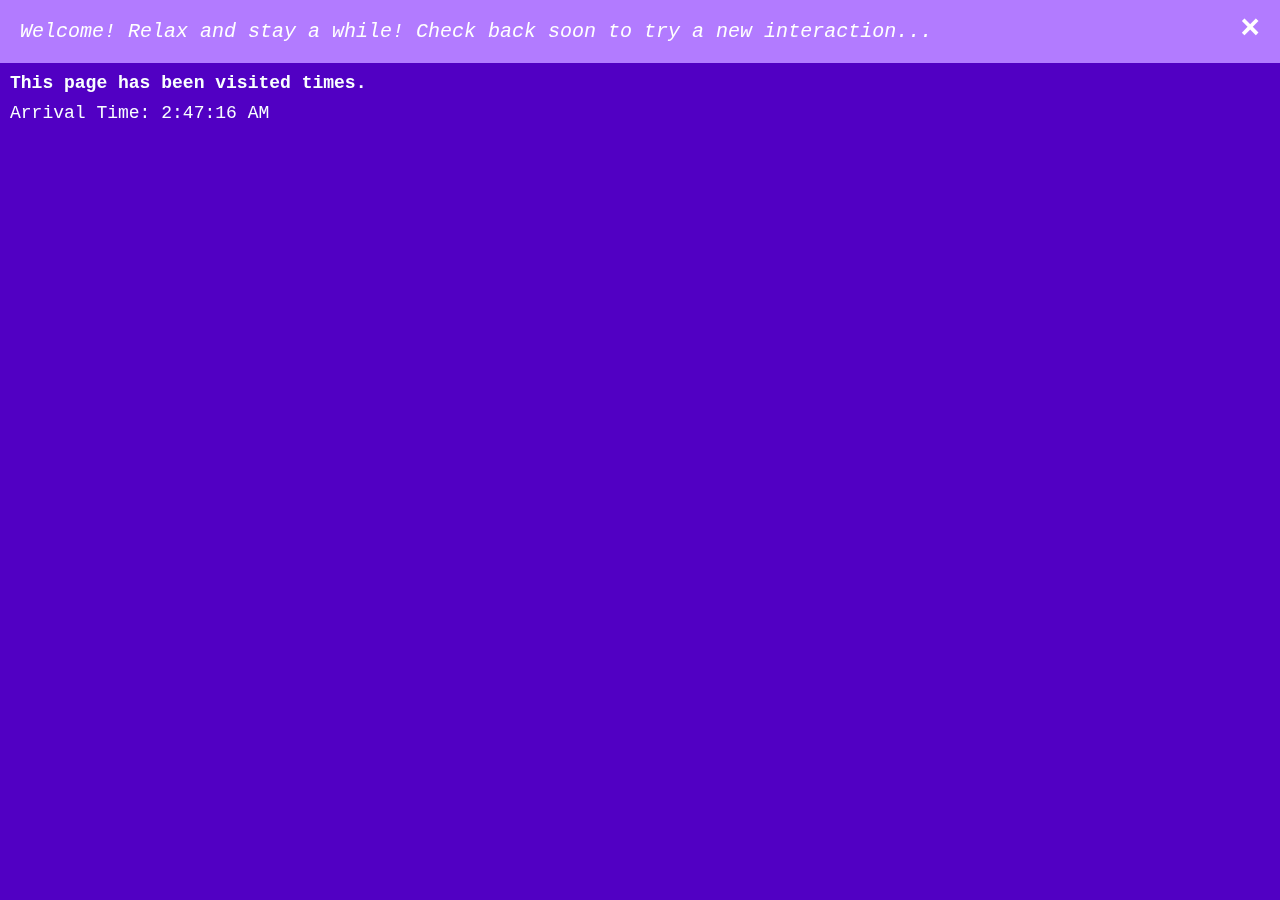
<file: index.html>
<!DOCTYPE html>
<html lang="en">

<head>
    <meta charset="UTF-8">
    <meta http-equiv="X-UA-Compatible" content="IE=edge">
    <meta name="viewport" content="width=device-width, initial-scale=1.0">
    <title>Interactive Elements</title>
    <link rel="stylesheet" href="style.css">
</head>

<body>
    <!-- Clock -->
    <p>Arrival Time: <span id="datetime"></span></p>

    <!-- Stars -->
    <div class="star">
        <div class="star1"></div>
        <div class="star2"></div>
        <div class="star3"></div>
        <div class="star4"></div>
        <div class="star5"></div>
        <div class="star6"></div>
        <div class="star7"></div>
        <div class="star8"></div>
        <div class="star9"></div>
        <div class="star10"></div>
        <div class="star11"></div>
        <div class="star12"></div>
        <div class="star13"></div>
        <div class="star14"></div>
        <div class="star15"></div>
        <div class="star16"></div>
        <div class="star17"></div>
        <div class="star18"></div>
        <div class="star19"></div>
    </div>

    <!-- Page redirection script -->
    <script>
        // Clock
        // Code for clock was adjusted from https://www.arclab.com/en/kb/htmlcss/display-date-time-javascript-php-ssi.html
        var dt = new Date();
        document.getElementById("datetime").innerHTML = dt.toLocaleTimeString();

        // Change page based on time:
        // Code was adjusted from https://forum.webdeveloper.com/d/168372-redirect-based-on-time-of-day/7
        var SpecialRedirectURL = ['page4.html', 'page1.html', 'page2.html', 'page3.html'];
        function specRedirect() {
            var currentTime = new Date();
            var currentHour = currentTime.getHours();
            var Hour = 0;
            if (currentHour >= 5) { Hour = 0; }
            if (currentHour >= 10) { Hour = 2; }
            if (currentHour >= 15) { Hour = 3; }
            if (currentHour >= 22) { Hour = 1; }

            //alert(Hour + ' goes to: ' + SpecialRedirectURL[Hour]); (this was just for testing)
            window.location.href = SpecialRedirectURL[Hour];
        }
        window.onload = function () {
            specRedirect();
        }
    </script>

    <!-- jQuery library -->
    <script src="https://ajax.googleapis.com/ajax/libs/jquery/3.6.0/jquery.min.js"></script>
</body>

</html>
</file>
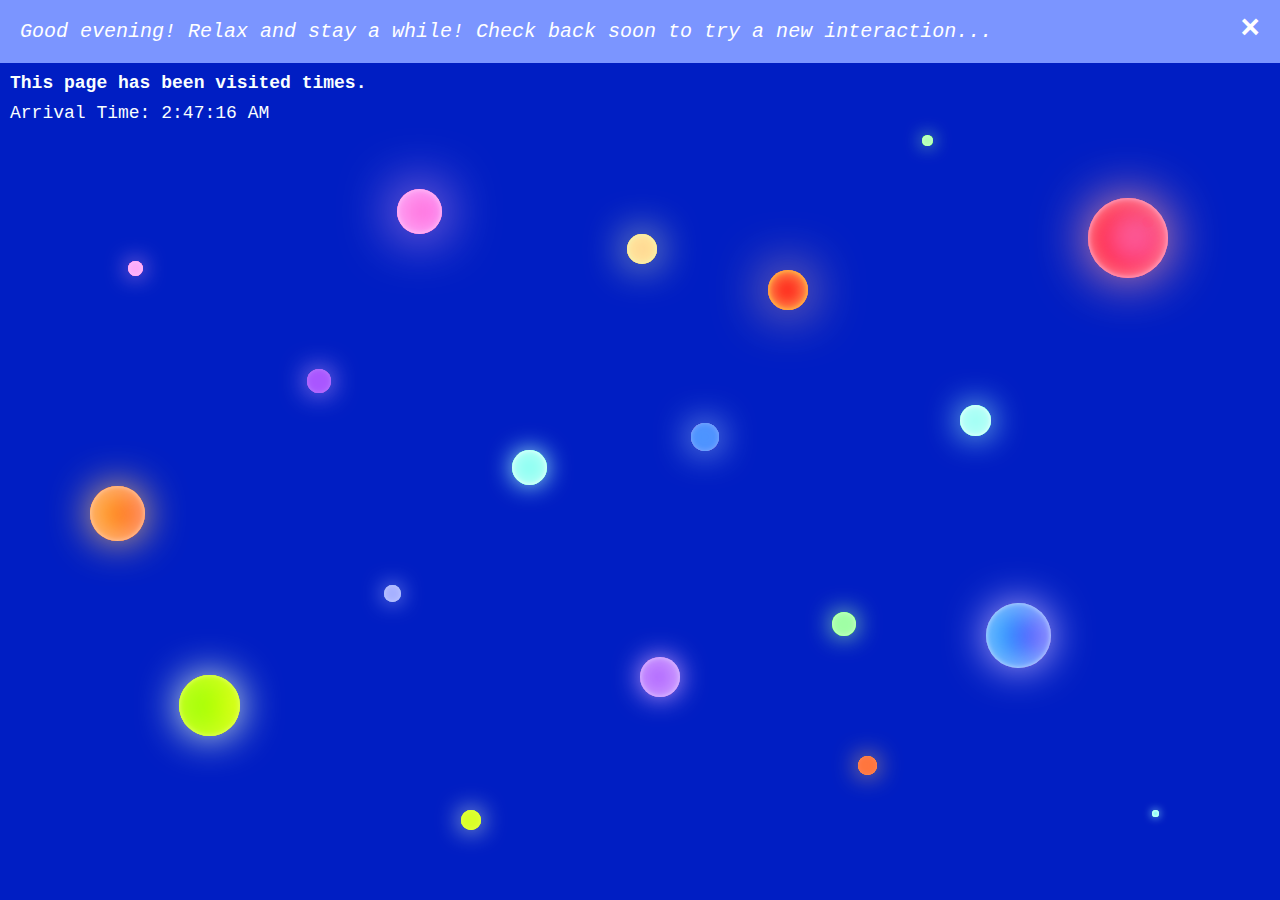
<file: page1.html>
<!DOCTYPE html>
<html lang="en">

<head>
    <meta charset="UTF-8">
    <meta http-equiv="X-UA-Compatible" content="IE=edge">
    <meta name="viewport" content="width=device-width, initial-scale=1.0">
    <title>Interactive Elements</title>
    <link rel="stylesheet" href="page1.css">
</head>

<body>
    <!-- Welcome Alert -->
    <!-- Code learned from https://www.w3schools.com/howto/howto_js_alert.asp -->
    <div class="alert">
        <span class="closebtn" onclick="this.parentElement.style.display='none';">&times;</span> 
        Good evening! Relax and stay a while! Check back soon to try a new interaction...
    </div>

    <!-- Visit counter -->
    <!-- Learned how to do it from https://medium.com/@iamcodefoxx/how-to-count-the-number-of-visits-on-your-website-with-html-css-javascript-and-the-count-api-2f99b42b5990 -->
    <h2>This page has been visited <span id="visits"></span> times.</h2>
    <script async src="https://api.countapi.xyz/hit/oliviapasianinteractiveelements.com/b4b9d084-83c1-4b25-8feb-6b89289821b0?callback=websiteVisits"></script>

    <!-- Clock -->
    <p>Arrival Time: <span id="datetime"></span></p>

	<!-- Floating stars/circles -->
    <div class="star">
        <div class="star1"></div>
        <div class="star2"></div>
        <div class="star3"></div>
        <div class="star4"></div>
        <div class="star5"></div>
        <div class="star6"></div>
        <div class="star7"></div>
        <div class="star8"></div>
        <div class="star9"></div>
        <div class="star10"></div>
        <div class="star11"></div>
        <div class="star12"></div>
        <div class="star13"></div>
        <div class="star14"></div>
        <div class="star15"></div>
        <div class="star16"></div>
        <div class="star17"></div>
        <div class="star18"></div>
        <div class="star19"></div>
    </div>

	<!-- Javascript links -->
    <script src="script.js"></script>

</body>

</html>
</file>
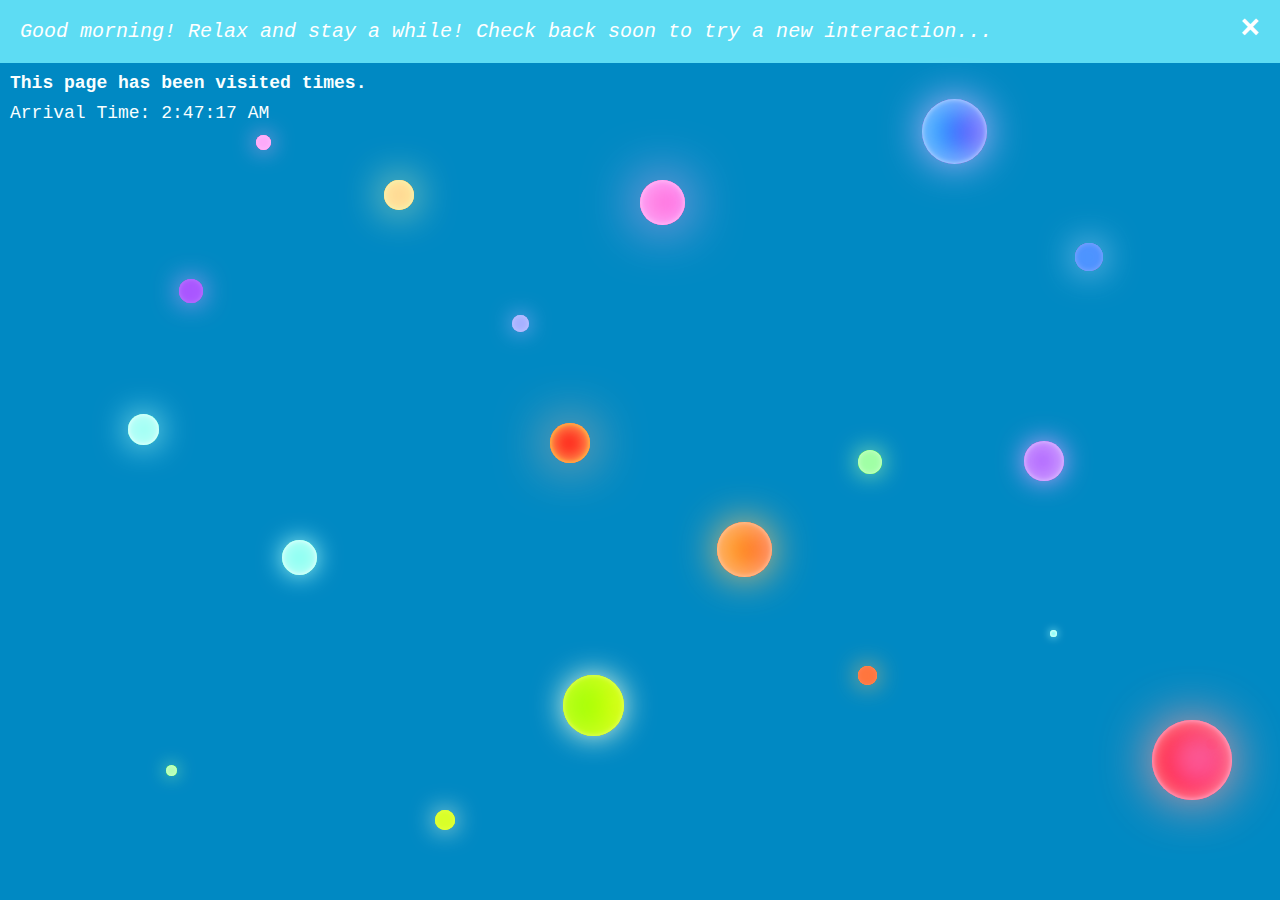
<file: page2.html>
<!DOCTYPE html>
<html lang="en">

<head>
    <meta charset="UTF-8">
    <meta http-equiv="X-UA-Compatible" content="IE=edge">
    <meta name="viewport" content="width=device-width, initial-scale=1.0">
    <title>Interactive Elements</title>
    <link rel="stylesheet" href="page2.css">
</head>

<body>
    <!-- Welcome Alert -->
    <!-- Code learned from https://www.w3schools.com/howto/howto_js_alert.asp -->
    <div class="alert">
        <span class="closebtn" onclick="this.parentElement.style.display='none';">&times;</span> 
        Good morning! Relax and stay a while! Check back soon to try a new interaction...
    </div>
    
    <!-- Visit counter -->
    <!-- Learned how to do it from https://medium.com/@iamcodefoxx/how-to-count-the-number-of-visits-on-your-website-with-html-css-javascript-and-the-count-api-2f99b42b5990 -->
    <h2>This page has been visited <span id="visits"></span> times.</h2>
    <script async src="https://api.countapi.xyz/hit/oliviapasianinteractiveelements.com/b4b9d084-83c1-4b25-8feb-6b89289821b0?callback=websiteVisits"></script>

	<!-- Clock -->
    <p>Arrival Time: <span id="datetime"></span></p>

	<!-- Floating stars/circles -->
    <div class="star">
        <div class="star1"></div>
        <div class="star2"></div>
        <div class="star3"></div>
        <div class="star4"></div>
        <div class="star5"></div>
        <div class="star6"></div>
        <div class="star7"></div>
        <div class="star8"></div>
        <div class="star9"></div>
        <div class="star10"></div>
        <div class="star11"></div>
        <div class="star12"></div>
        <div class="star13"></div>
        <div class="star14"></div>
        <div class="star15"></div>
        <div class="star16"></div>
        <div class="star17"></div>
        <div class="star18"></div>
        <div class="star19"></div>
    </div>
    
	<!-- Javascript links -->
    <script src="script.js"></script>

</body>

</html>
</file>
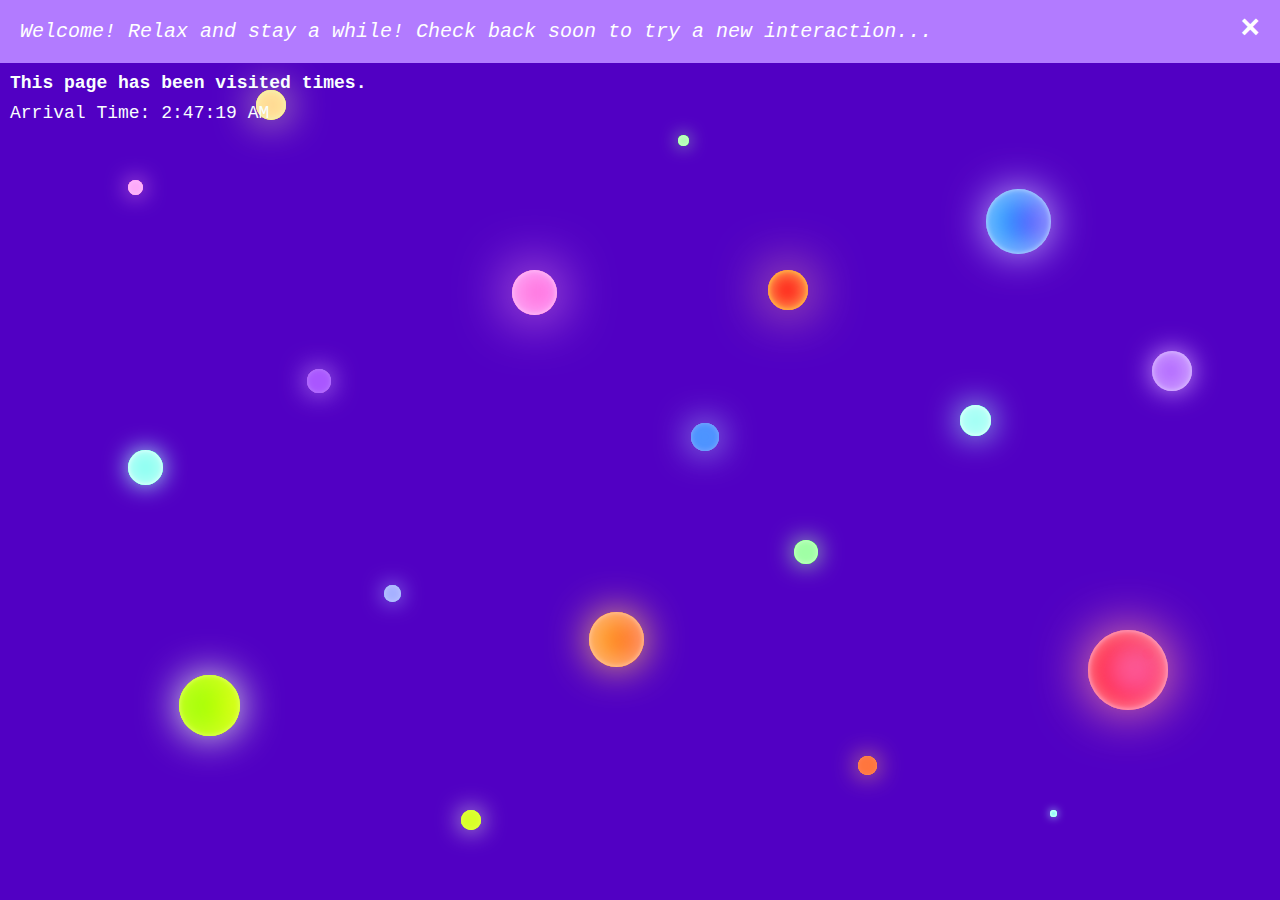
<file: page4.html>
<!DOCTYPE html>
<html lang="en">

<head>
    <meta charset="UTF-8">
    <meta http-equiv="X-UA-Compatible" content="IE=edge">
    <meta name="viewport" content="width=device-width, initial-scale=1.0">
    <title>Interactive Elements</title>
    <link rel="stylesheet" href="page4.css">
</head>

<body>
	<!-- Welcome Alert -->
    <!-- Code learned from https://www.w3schools.com/howto/howto_js_alert.asp -->
    <div class="alert">
        <span class="closebtn" onclick="this.parentElement.style.display='none';">&times;</span> 
        Welcome! Relax and stay a while! Check back soon to try a new interaction...
    </div>

    <!-- Visit counter -->
    <!-- Learned how to do it from https://medium.com/@iamcodefoxx/how-to-count-the-number-of-visits-on-your-website-with-html-css-javascript-and-the-count-api-2f99b42b5990 -->
    <h2>This page has been visited <span id="visits"></span> times.</h2>
    <script async src="https://api.countapi.xyz/hit/oliviapasianinteractiveelements.com/b4b9d084-83c1-4b25-8feb-6b89289821b0?callback=websiteVisits"></script>

	<!-- Clock -->
    <p>Arrival Time: <span id="datetime"></span></p>

	<!-- Floating stars/circles -->
	<div class="star">
        <div class="star1"></div>
        <div class="star2"></div>
        <div class="star3"></div>
        <div class="star4"></div>
        <div class="star5"></div>
        <div class="star6"></div>
        <div class="star7"></div>
        <div class="star8"></div>
        <div class="star9"></div>
        <div class="star10"></div>
        <div class="star11"></div>
        <div class="star12"></div>
        <div class="star13"></div>
        <div class="star14"></div>
        <div class="star15"></div>
        <div class="star16"></div>
        <div class="star17"></div>
        <div class="star18"></div>
        <div class="star19"></div>
    </div>

	<!-- Javascript links -->
    <script src="script.js"></script>

</body>

</html>
</file>
<file: style.css>
* {
    margin: 0;
    padding: 0;
}

body {
    background-color: rgb(81, 0, 195);
    min-height: 100%;
    animation: backgroundcolor 3s ease-in-out infinite;
}

p{
    margin: 10px;
    font-family: 'Courier New', Courier, monospace;
    color: #f9ffff;
    font-size: 18px;
}

/* Beginning of stars, code adjusted from https://stackdiary.com/css-animations/ */
.star1{
    animation: floating 2.5s ease-in-out infinite;
    top: 10%;
    left: 20%;
    margin: auto;
    height: 30px;
    width: 30px;
    border-radius: 50%;
    position: absolute;
    background:  radial-gradient(circle at 50% 50%,
    rgb(107, 6, 6) 15px,
    rgb(36, 187, 187) 30%,
    rgb(228, 26, 26) 60%,
    rgb(173, 221, 221) 100%);
    box-shadow: inset 0 0 21px #fff5ad, inset 0px 0 5px #d3f8c8, inset 50px 0px 50px #ffcf8c, inset -20px -60px 100px #ff9a00, inset 0 50px 140px #6bdf7e, 0 0 40px #faffb0;
    transition: top ease 2s;    
}
.star2{
    animation: floating 4.5s ease-in-out infinite;
    top: 30%;
    left: 40%;
    margin: auto;
    height: 45px;
    width: 45px;
    border-radius: 50%;
    position: absolute;
    background:  radial-gradient(circle at 75% 30%,
    rgb(107, 6, 6) 5px,
    rgb(36, 187, 187) 8%,
    rgb(228, 26, 26) 60%,
    rgb(173, 221, 221) 100%);
    box-shadow: inset 0 0 21px #fdb5ff, inset 0px 0 5px #ffdef2, inset 50px 0px 50px #ff83e4, inset -20px -60px 100px #ff00c5, inset 0 50px 140px #896bdf, 0 0 55px #ffacf0;
    transition: top ease 2s;    
}
.star3 {
    animation: floating 4.8s ease-in-out infinite;
    top: 60%;
    left: 62%;
    margin: auto;
    margin: auto;
    height: 24px;
    width: 24px;
    border-radius: 50%;
    position: absolute;
    background: radial-gradient(circle at 75% 30%, rgb(107, 6, 6) 5px, rgb(36, 187, 187) 8%, rgb(228, 26, 26) 60%, rgb(173, 221, 221) 100%);
    box-shadow: inset 0 0 35px #ccffcd, inset 0px 0 5px #daffd4, inset 28px 0px 50px #00ff14, inset -20px -60px 100px #00ff32, inset 0 50px 140px #6bdf81, 0 0 25px #adffac;
    transition: top ease 3s;    
}
.star4{
    animation: floating 3s ease-in-out infinite;
    top: 50%;
    left: 10%;
    margin: auto;
    height: 35px;
    width: 35px;
    border-radius: 50%;
    position: absolute;
    background:  radial-gradient(circle at 75% 30%,
    rgb(107, 6, 6) 5px,
    rgb(36, 187, 187) 8%,
    rgb(228, 26, 26) 60%,
    rgb(173, 221, 221) 100%);
    box-shadow: inset 0 0 35px #f9ffff, inset 0px 0 5px #d4fcff, inset 28px 0px 50px #00ffe6, inset -20px -60px 100px #00ffbd, inset 0 50px 140px #89ffe3, 0 0 25px #acfff9;
    transition: top ease 3s;    
}
.star5{
    animation: floating 4s ease-in-out infinite;
    top: 21%;
    left: 77%;
    margin: auto;
    height: 65px;
    width: 65px;
    border-radius: 50%;
    position: absolute;
    background:  radial-gradient(circle at 75% 30%,
    rgb(107, 6, 6) 5px,
    rgb(36, 187, 187) 8%,
    rgb(228, 26, 26) 60%,
    rgb(173, 221, 221) 100%);
    box-shadow: inset 0 0 35px #b1c2ff, inset 0px 0 5px #d4fcff, inset 28px 0px 50px #00b6ff, inset -20px -60px 100px #8200ff, inset 0 50px 140px #bb89ff, 0 0 40px #c4b5ff;
    transition: top ease 2s;    
}
.star6{
    animation: floating 3.7s ease-in-out infinite;
    top: 68%;
    left: 46%;
    margin: auto;
    height: 55px;
    width: 55px;
    border-radius: 50%;
    position: absolute;
    background:  radial-gradient(circle at 75% 30%,
    rgb(107, 6, 6) 5px,
    rgb(36, 187, 187) 8%,
    rgb(228, 26, 26) 60%,
    rgb(173, 221, 221) 100%);
    box-shadow: inset 0 0 35px #ffb8a5, inset 0px 0 5px #ffebb3, inset 28px 0px 50px #ffac00, inset -20px -60px 100px #ff0000, inset 0 50px 140px #ffcd89, 0 0 40px #ffc365;
    transition: top ease 3s;    
}
.star7{
    animation: floating 6s ease-in-out infinite;
    top: 39%;
    left: 90%;
    margin: auto;
    height: 40px;
    width: 40px;
    border-radius: 50%;
    position: absolute;
    background:  radial-gradient(circle at 75% 30%,
    rgb(107, 6, 6) 5px,
    rgb(36, 187, 187) 8%,
    rgb(228, 26, 26) 60%,
    rgb(173, 221, 221) 100%);
    box-shadow: inset 0 0 35px #e8d1ff, inset 0px 0 5px #c6b3ff, inset 28px 0px 50px #7d00ff, inset -20px -60px 100px #bf8aff, inset 0 50px 140px #c089ff, 0 0 27px #d0a1ff;
    transition: top ease 2s;    
}
.star8{
    animation: floating 2s ease-in-out infinite;
    top: 70%;
    left: 85%;
    margin: auto;
    height: 80px;
    width: 80px;
    border-radius: 50%;
    position: absolute;
    background:  radial-gradient(circle at 75% 30%,
    rgb(107, 6, 6) 5px,
    rgb(36, 187, 187) 8%,
    rgb(228, 26, 26) 60%,
    rgb(173, 221, 221) 100%);
    box-shadow: inset 0 0 20px #ffb8c7, inset 0px 0 5px #ff99d9, inset 8px 0px 50px #ff0000, inset -20px -45px 100px #ff5fbc, inset 0 50px 146px #ffd3eb, 0 0 53px #ff9797;
    transition: top ease 2s;    
}
.star9 {
    animation: floating 6.5s ease-in-out infinite;
    top: 90%;
    left: 36%;
    margin: auto;
    height: 20px;
    width: 20px;
    border-radius: 50%;
    position: absolute;
    background: radial-gradient(circle at 75% 30%, rgb(107, 6, 6) 5px, rgb(36, 187, 187) 8%, rgb(228, 26, 26) 60%, rgb(173, 221, 221) 100%);
    box-shadow: inset 0 0 35px #e8ff31, inset 0px 0 5px #daffd4, inset 28px 0px 50px #7eff00, inset -20px -60px 100px #f5ff00, inset 0 50px 140px #dbff00, 0 0 25px #eeffe0;
    transition: top ease 3s;    
}
.star10 {
    animation: floating 3.2s ease-in-out infinite;
    top: 20%;
    left: 10%;
    margin: auto;
    height: 15px;
    width: 15px;
    border-radius: 50%;
    position: absolute;
    background: radial-gradient(circle at 75% 30%, rgb(107, 6, 6) 5px, rgb(36, 187, 187) 8%, rgb(228, 26, 26) 60%, rgb(173, 221, 221) 100%);
    box-shadow: inset 0 0 21px #fdb5ff, inset 0px 0 5px #ffdef2, inset 50px 0px 50px #ff83e4, inset -20px -60px 100px #ff00c5, inset 0 50px 140px #896bdf, 0 0 22px #ffacf0;
    transition: top ease 2s;    
}
.star11 {
    animation: floating 4.2s ease-in-out infinite;
    top: 65%;
    left: 30%;
    margin: auto;
    height: 17px;
    width: 17px;
    border-radius: 50%;
    position: absolute;
    background: radial-gradient(circle at 75% 30%, rgb(107, 6, 6) 5px, rgb(36, 187, 187) 8%, rgb(228, 26, 26) 60%, rgb(173, 221, 221) 100%);
    box-shadow: inset 0 0 21px #b5bfff, inset 0px 0 5px #dedfff, inset 50px 0px 50px #838cff, inset -20px -60px 100px #008bff, inset 0 50px 140px #6b9fdf, 0 0 21px #acb5ff;
    transition: top ease 3s;    
}
.star12 {
    animation: floating 1.9s ease-in-out infinite;
    top: 45%;
    left: 75%;
    margin: auto;
    height: 31px;
    width: 31px;
    border-radius: 50%;
    position: absolute;
    background: radial-gradient(circle at 75% 30%, rgb(107, 6, 6) 5px, rgb(36, 187, 187) 8%, rgb(228, 26, 26) 60%, rgb(173, 221, 221) 100%);
    box-shadow: inset 0 0 35px #f9ffff, inset 0px 0 5px #d4fcff, inset 28px 0px 50px #00ffe6, inset -20px -60px 100px #00ffbd, inset 0 50px 140px #89ffe3, 0 0 33px #acfff9;
    transition: top ease 3s;    
}
.star13 {
    animation: floating 5.2s ease-in-out infinite;
    top: 15%;
    left: 53%;
    margin: auto;
    margin: auto;
    height: 11px;
    width: 11px;
    border-radius: 50%;
    position: absolute;
    background: radial-gradient(circle at 75% 30%, rgb(107, 6, 6) 5px, rgb(36, 187, 187) 8%, rgb(228, 26, 26) 60%, rgb(173, 221, 221) 100%);
    box-shadow: inset 0 0 20px #ccffcd, inset 0px 0 5px #daffd4, inset 28px 0px 50px #00ff14, inset -20px -60px 100px #00ff32, inset 0 50px 140px #6bdf81, 0 0 17px #adffac;
    transition: top ease 2s;    
}
.star14 {
    animation: floating 3.1s ease-in-out infinite;
    top: 90%;
    left: 82%;
    margin: auto;
    height: 7px;
    width: 7px;
    border-radius: 50%;
    position: absolute;
    background: radial-gradient(circle at 75% 30%, rgb(107, 6, 6) 5px, rgb(36, 187, 187) 8%, rgb(228, 26, 26) 60%, rgb(173, 221, 221) 100%);
    box-shadow: inset 0 0 5px #f9ffff, inset 0px 0 5px #d4fcff, inset 28px 0px 50px #00ffe6, inset -20px -60px 100px #00ffbd, inset 0 50px 140px #89ffe3, 0 0 9px #acfff9;
    transition: top ease 4s;    
}
.star15 {
    animation: floating 2.2s ease-in-out infinite;
    top: 47%;
    left: 54%;
    margin: auto;
    height: 28px;
    width: 28px;
    border-radius: 50%;
    position: absolute;
    background: radial-gradient(circle at 75% 30%, rgb(107, 6, 6) 5px, rgb(36, 187, 187) 8%, rgb(228, 26, 26) 60%, rgb(173, 221, 221) 100%);
    box-shadow: inset 0 0 34px #6691ff, inset 0px 0 5px #d4fcff, inset 9px 0px 50px #00b6ff, inset -20px -60px 100px #8200ff, inset 0 50px 140px #bb89ff, 0 0 35px #b5daff;
    transition: top ease 3s;    
}
.star16 {
    animation: floating 1.4s ease-in-out infinite;
    top: 84%;
    left: 67%;
    margin: auto;
    height: 19px;
    width: 19px;
    border-radius: 50%;
    position: absolute;
    background: radial-gradient(circle at 75% 30%, rgb(107, 6, 6) 5px, rgb(36, 187, 187) 8%, rgb(228, 26, 26) 60%, rgb(173, 221, 221) 100%);
    box-shadow: inset 0 0 35px #ff6f48, inset 0px 0 5px #ffebb3, inset 28px 0px 50px #ffac00, inset -20px -60px 100px #ff0000, inset 0 50px 140px #ffb755, 0 0 24px #ffc365;
    transition: top ease 3s;    
}
.star17 {
    animation: floating 2.1s ease-in-out infinite;
    top: 41%;
    left: 24%;
    margin: auto;
    height: 24px;
    width: 24px;
    border-radius: 50%;
    position: absolute;
    background: radial-gradient(circle at 75% 30%, rgb(107, 6, 6) 5px, rgb(36, 187, 187) 8%, rgb(228, 26, 26) 60%, rgb(173, 221, 221) 100%);
    box-shadow: inset 0 0 35px #b56cff, inset 0px 0 5px #c6b3ff, inset 28px 0px 50px #7d00ff, inset -20px -60px 100px #bf8aff, inset 0 50px 140px #c089ff, 0 0 27px #d0a1ff;
    transition: top ease 3s;    
}
.star18 {
    animation: floating 1.3s ease-in-out infinite;
    top: 30%;
    left: 60%;
    margin: auto;
    height: 40px;
    width: 40px;
    border-radius: 50%;
    position: absolute;
    background: radial-gradient(circle at 75% 30%, rgb(107, 6, 6) 5px, rgb(36, 187, 187) 8%, rgb(228, 26, 26) 60%, rgb(173, 221, 221) 100%);
    box-shadow: inset 0 0 20px #ffd86e, inset 0px 0 5px #ffc100, inset 8px 0px 50px #ff0000, inset -20px -45px 100px #ff7f5f, inset 0 50px 146px #ffd3eb, 0 0 53px #ffb897;
    transition: top ease 3s;    
}

.star19 {
    animation: floating 1.3s ease-in-out infinite;
    top: 75%;
    left: 14%;
    margin: auto;
    height: 61px;
    width: 61px;
    border-radius: 50%;
    position: absolute;
    background: radial-gradient(circle at 75% 30%, rgb(107, 6, 6) 5px, rgb(36, 187, 187) 8%, rgb(228, 26, 26) 60%, rgb(173, 221, 221) 100%);
    box-shadow: inset 0 0 35px #e8ff31, inset 0px 0 5px #daffd4, inset 28px 0px 50px #7eff00, inset -20px -60px 100px #f5ff00, inset 0 50px 140px #dbff00, 0 0 40px #eeffe0;
    transition: top ease 3s;    
}
/* Animations Start */

@keyframes floating {
    0% {
      transform: translatey(0px);
    }
    50% {
      transform: translatey(-35px);
    }
    100% {
      transform: translatey(0px);
    }
}
@keyframes backgroundcolor{
    0%{
        background-color: rgb(81, 0, 195);
    }
    50%{
        background-color: rgb(110, 42, 255);
    }
    100%{
        background-color: rgb(81, 0, 195);
    }
}
</file>
<file: page1.css>
* {
    margin: 0;
    padding: 0;
}

body {
    background-color: rgb(0 30 195);
    min-height: 100%;
    animation: backgroundcolor 3s ease-in-out infinite;
}

p{
    margin: 10px;
    font-family: 'Courier New', Courier, monospace;
    color: #f9ffff;
    font-size: 18px;
}

/* Visit counter */
h2{
    margin: 10px;
    font-family: 'Courier New', Courier, monospace;
    color: #f9ffff;
    font-size: 18px;
}

/* Alert Styling */
.alert {
    padding: 20px;
    background-color: rgb(123, 149, 255);
    color: white;
    font-family: 'Courier New', Courier, monospace;
    font-size: 20px;
    font-style: italic;
    z-index: 100;
}

.closebtn {
    margin-left: 15px;
    color: white;
    font-weight: bold;
    float: right;
    font-size: 33px;
    line-height: 20px;
    cursor: pointer;
    transition: 0.3s;
}

.closebtn:hover {
    color: rgb(29, 44, 254);
}

/* Beginning of stars, code adjusted from https://stackdiary.com/css-animations/ */
.star1{
    animation: entrance 4s ease-in-out 1, floating 2.5s ease-in-out infinite;
    top: 26%;
    left: 49%;
    margin: auto;
    height: 30px;
    width: 30px;
    border-radius: 50%;
    position: absolute;
    background:  radial-gradient(circle at 50% 50%,
    rgb(107, 6, 6) 15px,
    rgb(36, 187, 187) 30%,
    rgb(228, 26, 26) 60%,
    rgb(173, 221, 221) 100%);
    box-shadow: inset 0 0 21px #fff5ad, inset 0px 0 5px #d3f8c8, inset 50px 0px 50px #ffcf8c, inset -20px -60px 100px #ff9a00, inset 0 50px 140px #6bdf7e, 0 0 40px #faffb0;
    transition: top ease 2s;    
}
.star2{
    animation: entrance2 4s ease-in-out 1, floating 4.5s ease-in-out infinite;
    top: 21%;
    left: 31%;
    margin: auto;
    height: 45px;
    width: 45px;
    border-radius: 50%;
    position: absolute;
    background:  radial-gradient(circle at 75% 30%,
    rgb(107, 6, 6) 5px,
    rgb(36, 187, 187) 8%,
    rgb(228, 26, 26) 60%,
    rgb(173, 221, 221) 100%);
    box-shadow: inset 0 0 21px #fdb5ff, inset 0px 0 5px #ffdef2, inset 50px 0px 50px #ff83e4, inset -20px -60px 100px #ff00c5, inset 0 50px 140px #896bdf, 0 0 55px #ffacf0;
    transition: top ease 2s;    
}
.star3 {
    animation: entrance 4s ease-in-out 1, floating 4.8s ease-in-out infinite;
    top: 68%;
    left: 65%;
    margin: auto;
    margin: auto;
    height: 24px;
    width: 24px;
    border-radius: 50%;
    position: absolute;
    background: radial-gradient(circle at 75% 30%, rgb(107, 6, 6) 5px, rgb(36, 187, 187) 8%, rgb(228, 26, 26) 60%, rgb(173, 221, 221) 100%);
    box-shadow: inset 0 0 35px #ccffcd, inset 0px 0 5px #daffd4, inset 28px 0px 50px #00ff14, inset -20px -60px 100px #00ff32, inset 0 50px 140px #6bdf81, 0 0 25px #adffac;
    transition: top ease 3s;    
}
.star4{
    animation: entrance 4s ease-in-out 1, floating 3s ease-in-out infinite;
    top: 50%;
    left: 40%;
    margin: auto;
    height: 35px;
    width: 35px;
    border-radius: 50%;
    position: absolute;
    background:  radial-gradient(circle at 75% 30%,
    rgb(107, 6, 6) 5px,
    rgb(36, 187, 187) 8%,
    rgb(228, 26, 26) 60%,
    rgb(173, 221, 221) 100%);
    box-shadow: inset 0 0 35px #f9ffff, inset 0px 0 5px #d4fcff, inset 28px 0px 50px #00ffe6, inset -20px -60px 100px #00ffbd, inset 0 50px 140px #89ffe3, 0 0 25px #acfff9;
    transition: top ease 3s;    
}
.star5{
    animation: entrance 4s ease-in-out 1, floating 4s ease-in-out infinite;
    top: 67%;
    left: 77%;
    margin: auto;
    height: 65px;
    width: 65px;
    border-radius: 50%;
    position: absolute;
    background:  radial-gradient(circle at 75% 30%,
    rgb(107, 6, 6) 5px,
    rgb(36, 187, 187) 8%,
    rgb(228, 26, 26) 60%,
    rgb(173, 221, 221) 100%);
    box-shadow: inset 0 0 35px #b1c2ff, inset 0px 0 5px #d4fcff, inset 28px 0px 50px #00b6ff, inset -20px -60px 100px #8200ff, inset 0 50px 140px #bb89ff, 0 0 40px #c4b5ff;
    transition: top ease 2s;    
}
.star6{
    animation: entrance 4s ease-in-out 1, floating 3.7s ease-in-out infinite;
    top: 54%;
    left: 7%;
    margin: auto;
    height: 55px;
    width: 55px;
    border-radius: 50%;
    position: absolute;
    background:  radial-gradient(circle at 75% 30%,
    rgb(107, 6, 6) 5px,
    rgb(36, 187, 187) 8%,
    rgb(228, 26, 26) 60%,
    rgb(173, 221, 221) 100%);
    box-shadow: inset 0 0 35px #ffb8a5, inset 0px 0 5px #ffebb3, inset 28px 0px 50px #ffac00, inset -20px -60px 100px #ff0000, inset 0 50px 140px #ffcd89, 0 0 40px #ffc365;
    transition: top ease 3s;    
}
.star7{
    animation: entrance 4s ease-in-out 1, floating 6s ease-in-out infinite;
    top: 73%;
    left: 50%;
    margin: auto;
    height: 40px;
    width: 40px;
    border-radius: 50%;
    position: absolute;
    background:  radial-gradient(circle at 75% 30%,
    rgb(107, 6, 6) 5px,
    rgb(36, 187, 187) 8%,
    rgb(228, 26, 26) 60%,
    rgb(173, 221, 221) 100%);
    box-shadow: inset 0 0 35px #e8d1ff, inset 0px 0 5px #c6b3ff, inset 28px 0px 50px #7d00ff, inset -20px -60px 100px #bf8aff, inset 0 50px 140px #c089ff, 0 0 27px #d0a1ff;
    transition: top ease 2s;    
}
.star8{
    animation: entrance2 4s ease-in-out 1, floating 2s ease-in-out infinite;
    top: 22%;
    left: 85%;
    margin: auto;
    height: 80px;
    width: 80px;
    border-radius: 50%;
    position: absolute;
    background:  radial-gradient(circle at 75% 30%,
    rgb(107, 6, 6) 5px,
    rgb(36, 187, 187) 8%,
    rgb(228, 26, 26) 60%,
    rgb(173, 221, 221) 100%);
    box-shadow: inset 0 0 20px #ffb8c7, inset 0px 0 5px #ff99d9, inset 8px 0px 50px #ff0000, inset -20px -45px 100px #ff5fbc, inset 0 50px 146px #ffd3eb, 0 0 53px #ff9797;
    transition: top ease 2s;    
}
.star9 {
    animation: entrance2 4s ease-in-out 1, floating 6.5s ease-in-out infinite;
    top: 90%;
    left: 36%;
    margin: auto;
    height: 20px;
    width: 20px;
    border-radius: 50%;
    position: absolute;
    background: radial-gradient(circle at 75% 30%, rgb(107, 6, 6) 5px, rgb(36, 187, 187) 8%, rgb(228, 26, 26) 60%, rgb(173, 221, 221) 100%);
    box-shadow: inset 0 0 35px #e8ff31, inset 0px 0 5px #daffd4, inset 28px 0px 50px #7eff00, inset -20px -60px 100px #f5ff00, inset 0 50px 140px #dbff00, 0 0 25px #eeffe0;
    transition: top ease 3s;    
}
.star10 {
    animation: entrance 4s ease-in-out 1, floating 3.2s ease-in-out infinite;
    top: 29%;
    left: 10%;
    margin: auto;
    height: 15px;
    width: 15px;
    border-radius: 50%;
    position: absolute;
    background: radial-gradient(circle at 75% 30%, rgb(107, 6, 6) 5px, rgb(36, 187, 187) 8%, rgb(228, 26, 26) 60%, rgb(173, 221, 221) 100%);
    box-shadow: inset 0 0 21px #fdb5ff, inset 0px 0 5px #ffdef2, inset 50px 0px 50px #ff83e4, inset -20px -60px 100px #ff00c5, inset 0 50px 140px #896bdf, 0 0 22px #ffacf0;
    transition: top ease 2s;    
}
.star11 {
    animation: entrance 4s ease-in-out 1, floating 4.2s ease-in-out infinite;
    top: 65%;
    left: 30%;
    margin: auto;
    height: 17px;
    width: 17px;
    border-radius: 50%;
    position: absolute;
    background: radial-gradient(circle at 75% 30%, rgb(107, 6, 6) 5px, rgb(36, 187, 187) 8%, rgb(228, 26, 26) 60%, rgb(173, 221, 221) 100%);
    box-shadow: inset 0 0 21px #b5bfff, inset 0px 0 5px #dedfff, inset 50px 0px 50px #838cff, inset -20px -60px 100px #008bff, inset 0 50px 140px #6b9fdf, 0 0 21px #acb5ff;
    transition: top ease 3s;    
}
.star12 {
    animation: entrance 4s ease-in-out 1, floating 1.9s ease-in-out infinite;
    top: 45%;
    left: 75%;
    margin: auto;
    height: 31px;
    width: 31px;
    border-radius: 50%;
    position: absolute;
    background: radial-gradient(circle at 75% 30%, rgb(107, 6, 6) 5px, rgb(36, 187, 187) 8%, rgb(228, 26, 26) 60%, rgb(173, 221, 221) 100%);
    box-shadow: inset 0 0 35px #f9ffff, inset 0px 0 5px #d4fcff, inset 28px 0px 50px #00ffe6, inset -20px -60px 100px #00ffbd, inset 0 50px 140px #89ffe3, 0 0 33px #acfff9;
    transition: top ease 3s;    
}
.star13 {
    animation: entrance 4s ease-in-out 1, floating 5.2s ease-in-out infinite;
    top: 15%;
    left: 72%;
    margin: auto;
    margin: auto;
    height: 11px;
    width: 11px;
    border-radius: 50%;
    position: absolute;
    background: radial-gradient(circle at 75% 30%, rgb(107, 6, 6) 5px, rgb(36, 187, 187) 8%, rgb(228, 26, 26) 60%, rgb(173, 221, 221) 100%);
    box-shadow: inset 0 0 20px #ccffcd, inset 0px 0 5px #daffd4, inset 28px 0px 50px #00ff14, inset -20px -60px 100px #00ff32, inset 0 50px 140px #6bdf81, 0 0 17px #adffac;
    transition: top ease 2s;    
}
.star14 {
    animation: entrance 4s ease-in-out 1, floating 3.1s ease-in-out infinite;
    top: 90%;
    left: 90%;
    margin: auto;
    height: 7px;
    width: 7px;
    border-radius: 50%;
    position: absolute;
    background: radial-gradient(circle at 75% 30%, rgb(107, 6, 6) 5px, rgb(36, 187, 187) 8%, rgb(228, 26, 26) 60%, rgb(173, 221, 221) 100%);
    box-shadow: inset 0 0 5px #f9ffff, inset 0px 0 5px #d4fcff, inset 28px 0px 50px #00ffe6, inset -20px -60px 100px #00ffbd, inset 0 50px 140px #89ffe3, 0 0 9px #acfff9;
    transition: top ease 4s;    
}
.star15 {
    animation: entrance 4s ease-in-out 1, floating 2.2s ease-in-out infinite;
    top: 47%;
    left: 54%;
    margin: auto;
    height: 28px;
    width: 28px;
    border-radius: 50%;
    position: absolute;
    background: radial-gradient(circle at 75% 30%, rgb(107, 6, 6) 5px, rgb(36, 187, 187) 8%, rgb(228, 26, 26) 60%, rgb(173, 221, 221) 100%);
    box-shadow: inset 0 0 34px #6691ff, inset 0px 0 5px #d4fcff, inset 9px 0px 50px #00b6ff, inset -20px -60px 100px #8200ff, inset 0 50px 140px #bb89ff, 0 0 35px #b5daff;
    transition: top ease 3s;    
}
.star16 {
    animation: entrance2 4s ease-in-out 1, floating 1.4s ease-in-out infinite;
    top: 84%;
    left: 67%;
    margin: auto;
    height: 19px;
    width: 19px;
    border-radius: 50%;
    position: absolute;
    background: radial-gradient(circle at 75% 30%, rgb(107, 6, 6) 5px, rgb(36, 187, 187) 8%, rgb(228, 26, 26) 60%, rgb(173, 221, 221) 100%);
    box-shadow: inset 0 0 35px #ff6f48, inset 0px 0 5px #ffebb3, inset 28px 0px 50px #ffac00, inset -20px -60px 100px #ff0000, inset 0 50px 140px #ffb755, 0 0 24px #ffc365;
    transition: top ease 3s;    
}
.star17 {
    animation: entrance2 4s ease-in-out 1, floating 2.1s ease-in-out infinite;
    top: 41%;
    left: 24%;
    margin: auto;
    height: 24px;
    width: 24px;
    border-radius: 50%;
    position: absolute;
    background: radial-gradient(circle at 75% 30%, rgb(107, 6, 6) 5px, rgb(36, 187, 187) 8%, rgb(228, 26, 26) 60%, rgb(173, 221, 221) 100%);
    box-shadow: inset 0 0 35px #b56cff, inset 0px 0 5px #c6b3ff, inset 28px 0px 50px #7d00ff, inset -20px -60px 100px #bf8aff, inset 0 50px 140px #c089ff, 0 0 27px #d0a1ff;
    transition: top ease 3s;    
}
.star18 {
    animation: entrance 4s ease-in-out 1, floating 1.3s ease-in-out infinite;
    top: 30%;
    left: 60%;
    margin: auto;
    height: 40px;
    width: 40px;
    border-radius: 50%;
    position: absolute;
    background: radial-gradient(circle at 75% 30%, rgb(107, 6, 6) 5px, rgb(36, 187, 187) 8%, rgb(228, 26, 26) 60%, rgb(173, 221, 221) 100%);
    box-shadow: inset 0 0 20px #ffd86e, inset 0px 0 5px #ffc100, inset 8px 0px 50px #ff0000, inset -20px -45px 100px #ff7f5f, inset 0 50px 146px #ffd3eb, 0 0 53px #ffb897;
    transition: top ease 3s;    
}

.star19 {
    animation: entrance2 4s ease-in-out 1, floating 1.3s ease-in-out infinite;
    top: 75%;
    left: 14%;
    margin: auto;
    height: 61px;
    width: 61px;
    border-radius: 50%;
    position: absolute;
    background: radial-gradient(circle at 75% 30%, rgb(107, 6, 6) 5px, rgb(36, 187, 187) 8%, rgb(228, 26, 26) 60%, rgb(173, 221, 221) 100%);
    box-shadow: inset 0 0 35px #e8ff31, inset 0px 0 5px #daffd4, inset 28px 0px 50px #7eff00, inset -20px -60px 100px #f5ff00, inset 0 50px 140px #dbff00, 0 0 40px #eeffe0;
    transition: top ease 3s;    
}
/* Animations Start */
.star1:hover {
    top: -1px;
}

.star2:hover {
    top: -1px;
}

.star3:hover {
    top: -1px;
}

.star4:hover {
    top: -1px;
}

.star5:hover {
    top: -1px;
}

.star6:hover {
    top: -1px;
}

.star7:hover {
    top: -1px;
}

.star8:hover {
    top: -1px;
}

.star9:hover {
    top: -1px;
}

.star10:hover {
    top: -1px;
}

.star11:hover {
    top: -1px;
}

.star12:hover {
    top: -1px;
}

.star13:hover {
    top: -1px;
}

.star14:hover {
    top: -1px;
}

.star15:hover {
    top: -1px;
}

.star16:hover {
    top: -1px;
}

.star17:hover {
    top: -1px;
}

.star18:hover {
    top: -1px;
}

.star19:hover {
    top: -1px;
}
@keyframes floating {
    0% {
      transform: translatey(0px);
    }
    50% {
      transform: translatey(-35px);
    }
    100% {
      transform: translatey(0px);
    }
}
@keyframes backgroundcolor{
    0%{
        background-color: rgb(0 30 195);
    }
    50%{
        background-color: rgb(78, 0, 245);
    }
    100%{
        background-color: rgb(0 30 195);
    }
}

@keyframes entrance {
    from {
        margin-left: 100%;
      }
    
      to {
        margin-left: 0%;
      }
}
@keyframes entrance2 {
    from {
        margin-left: -100%;
      }
    
      to {
        margin-left: 0%;
      }
}
</file>
<file: page2.css>
* {
    margin: 0;
    padding: 0;
}

body {
    background-color: rgb(0, 137, 195);
    width: 100vw;
    height:  100vh;
    animation: backgroundcolor 3s ease-in-out infinite;
    overflow:  hidden;
}

p{
    margin: 10px;
    font-family: 'Courier New', Courier, monospace;
    color: #f9ffff;
    font-size: 18px;
}

/* Visit counter */
h2{
    margin: 10px;
    font-family: 'Courier New', Courier, monospace;
    color: #f9ffff;
    font-size: 18px;
}

/* Alert Styling */
.alert {
    padding: 20px;
    background-color: rgb(93, 220, 243);
    color: white;
    font-family: 'Courier New', Courier, monospace;
    font-size: 20px;
    font-style: italic;
    z-index: 100;
}

.closebtn {
    margin-left: 15px;
    color: white;
    font-weight: bold;
    float: right;
    font-size: 33px;
    line-height: 20px;
    cursor: pointer;
    transition: 0.3s;
}

.closebtn:hover {
    color: rgb(0, 133, 195);
}

/* Beginning of stars, code adjusted from https://stackdiary.com/css-animations/ */
.star1{
    animation: entrance 4s ease-in-out 1;
    top: 20%;
    left: 30%;
    margin: auto;
    height: 30px;
    width: 30px;
    border-radius: 50%;
    position: absolute;
    background:  radial-gradient(circle at 50% 50%,
    rgb(107, 6, 6) 15px,
    rgb(36, 187, 187) 30%,
    rgb(228, 26, 26) 60%,
    rgb(173, 221, 221) 100%);
    box-shadow: inset 0 0 21px #fff5ad, inset 0px 0 5px #d3f8c8, inset 50px 0px 50px #ffcf8c, inset -20px -60px 100px #ff9a00, inset 0 50px 140px #6bdf7e, 0 0 40px #faffb0;
    transition: all ease 20s;    
}
.star2{
    animation: entrance2 4s ease-in-out 1;
    top: 20%;
    left: 50%;
    margin: auto;
    height: 45px;
    width: 45px;
    border-radius: 50%;
    position: absolute;
    background:  radial-gradient(circle at 75% 30%,
    rgb(107, 6, 6) 5px,
    rgb(36, 187, 187) 8%,
    rgb(228, 26, 26) 60%,
    rgb(173, 221, 221) 100%);
    box-shadow: inset 0 0 21px #fdb5ff, inset 0px 0 5px #ffdef2, inset 50px 0px 50px #ff83e4, inset -20px -60px 100px #ff00c5, inset 0 50px 140px #896bdf, 0 0 55px #ffacf0;
    transition: all ease 20s;    
}
.star3 {
    animation: entrance 4s ease-in-out 1;
    top: 50%;
    left: 67%;
    margin: auto;
    margin: auto;
    height: 24px;
    width: 24px;
    border-radius: 50%;
    position: absolute;
    background: radial-gradient(circle at 75% 30%, rgb(107, 6, 6) 5px, rgb(36, 187, 187) 8%, rgb(228, 26, 26) 60%, rgb(173, 221, 221) 100%);
    box-shadow: inset 0 0 35px #ccffcd, inset 0px 0 5px #daffd4, inset 28px 0px 50px #00ff14, inset -20px -60px 100px #00ff32, inset 0 50px 140px #6bdf81, 0 0 25px #adffac;
    transition: all ease 20s;    
}
.star4{
    animation: entrance2 4s ease-in-out 1;
    top: 60%;
    left: 22%;
    margin: auto;
    height: 35px;
    width: 35px;
    border-radius: 50%;
    position: absolute;
    background:  radial-gradient(circle at 75% 30%,
    rgb(107, 6, 6) 5px,
    rgb(36, 187, 187) 8%,
    rgb(228, 26, 26) 60%,
    rgb(173, 221, 221) 100%);
    box-shadow: inset 0 0 35px #f9ffff, inset 0px 0 5px #d4fcff, inset 28px 0px 50px #00ffe6, inset -20px -60px 100px #00ffbd, inset 0 50px 140px #89ffe3, 0 0 25px #acfff9;
    transition: all ease 20s;    
}
.star5{
    animation: entrance2 4s ease-in-out 1;
    top: 11%;
    left: 72%;
    margin: auto;
    height: 65px;
    width: 65px;
    border-radius: 50%;
    position: absolute;
    background:  radial-gradient(circle at 75% 30%,
    rgb(107, 6, 6) 5px,
    rgb(36, 187, 187) 8%,
    rgb(228, 26, 26) 60%,
    rgb(173, 221, 221) 100%);
    box-shadow: inset 0 0 35px #b1c2ff, inset 0px 0 5px #d4fcff, inset 28px 0px 50px #00b6ff, inset -20px -60px 100px #8200ff, inset 0 50px 140px #bb89ff, 0 0 40px #c4b5ff;
    transition: all ease 20s;    
}
.star6{
    animation: entrance2 4s ease-in-out 1;
    top: 58%;
    left: 56%;
    margin: auto;
    height: 55px;
    width: 55px;
    border-radius: 50%;
    position: absolute;
    background:  radial-gradient(circle at 75% 30%,
    rgb(107, 6, 6) 5px,
    rgb(36, 187, 187) 8%,
    rgb(228, 26, 26) 60%,
    rgb(173, 221, 221) 100%);
    box-shadow: inset 0 0 35px #ffb8a5, inset 0px 0 5px #ffebb3, inset 28px 0px 50px #ffac00, inset -20px -60px 100px #ff0000, inset 0 50px 140px #ffcd89, 0 0 40px #ffc365;
    transition: all ease 20s;    
}
.star7{
    animation: entrance2 4s ease-in-out 1;
    top: 49%;
    left: 80%;
    margin: auto;
    height: 40px;
    width: 40px;
    border-radius: 50%;
    position: absolute;
    background:  radial-gradient(circle at 75% 30%,
    rgb(107, 6, 6) 5px,
    rgb(36, 187, 187) 8%,
    rgb(228, 26, 26) 60%,
    rgb(173, 221, 221) 100%);
    box-shadow: inset 0 0 35px #e8d1ff, inset 0px 0 5px #c6b3ff, inset 28px 0px 50px #7d00ff, inset -20px -60px 100px #bf8aff, inset 0 50px 140px #c089ff, 0 0 27px #d0a1ff;
    transition: all ease 20s;    
}
.star8{
    animation: entrance2 4s ease-in-out 1;
    top: 80%;
    left: 90%;
    margin: auto;
    height: 80px;
    width: 80px;
    border-radius: 50%;
    position: absolute;
    background:  radial-gradient(circle at 75% 30%,
    rgb(107, 6, 6) 5px,
    rgb(36, 187, 187) 8%,
    rgb(228, 26, 26) 60%,
    rgb(173, 221, 221) 100%);
    box-shadow: inset 0 0 20px #ffb8c7, inset 0px 0 5px #ff99d9, inset 8px 0px 50px #ff0000, inset -20px -45px 100px #ff5fbc, inset 0 50px 146px #ffd3eb, 0 0 53px #ff9797;
    transition: all ease 20s;    
}
.star9 {
    animation: entrance2 4s ease-in-out 1;
    top: 90%;
    left: 34%;
    margin: auto;
    height: 20px;
    width: 20px;
    border-radius: 50%;
    position: absolute;
    background: radial-gradient(circle at 75% 30%, rgb(107, 6, 6) 5px, rgb(36, 187, 187) 8%, rgb(228, 26, 26) 60%, rgb(173, 221, 221) 100%);
    box-shadow: inset 0 0 35px #e8ff31, inset 0px 0 5px #daffd4, inset 28px 0px 50px #7eff00, inset -20px -60px 100px #f5ff00, inset 0 50px 140px #dbff00, 0 0 25px #eeffe0;
    transition: all ease 20s;    
}
.star10 {
    animation: entrance2 4s ease-in-out 1;
    top: 15%;
    left: 20%;
    margin: auto;
    height: 15px;
    width: 15px;
    border-radius: 50%;
    position: absolute;
    background: radial-gradient(circle at 75% 30%, rgb(107, 6, 6) 5px, rgb(36, 187, 187) 8%, rgb(228, 26, 26) 60%, rgb(173, 221, 221) 100%);
    box-shadow: inset 0 0 21px #fdb5ff, inset 0px 0 5px #ffdef2, inset 50px 0px 50px #ff83e4, inset -20px -60px 100px #ff00c5, inset 0 50px 140px #896bdf, 0 0 22px #ffacf0;
    transition: all ease 20s;    
}
.star11 {
    animation: entrance 4s ease-in-out 1;
    top: 35%;
    left: 40%;
    margin: auto;
    height: 17px;
    width: 17px;
    border-radius: 50%;
    position: absolute;
    background: radial-gradient(circle at 75% 30%, rgb(107, 6, 6) 5px, rgb(36, 187, 187) 8%, rgb(228, 26, 26) 60%, rgb(173, 221, 221) 100%);
    box-shadow: inset 0 0 21px #b5bfff, inset 0px 0 5px #dedfff, inset 50px 0px 50px #838cff, inset -20px -60px 100px #008bff, inset 0 50px 140px #6b9fdf, 0 0 21px #acb5ff;
    transition: all ease 20s;    
}
.star12 {
    animation: entrance 4s ease-in-out 1;
    top: 46%;
    left: 10%;
    margin: auto;
    height: 31px;
    width: 31px;
    border-radius: 50%;
    position: absolute;
    background: radial-gradient(circle at 75% 30%, rgb(107, 6, 6) 5px, rgb(36, 187, 187) 8%, rgb(228, 26, 26) 60%, rgb(173, 221, 221) 100%);
    box-shadow: inset 0 0 35px #f9ffff, inset 0px 0 5px #d4fcff, inset 28px 0px 50px #00ffe6, inset -20px -60px 100px #00ffbd, inset 0 50px 140px #89ffe3, 0 0 33px #acfff9;
    transition: all ease 20s;    
}
.star13 {
    animation: entrance2 4s ease-in-out 1;
    top: 85%;
    left: 13%;
    margin: auto;
    margin: auto;
    height: 11px;
    width: 11px;
    border-radius: 50%;
    position: absolute;
    background: radial-gradient(circle at 75% 30%, rgb(107, 6, 6) 5px, rgb(36, 187, 187) 8%, rgb(228, 26, 26) 60%, rgb(173, 221, 221) 100%);
    box-shadow: inset 0 0 20px #ccffcd, inset 0px 0 5px #daffd4, inset 28px 0px 50px #00ff14, inset -20px -60px 100px #00ff32, inset 0 50px 140px #6bdf81, 0 0 17px #adffac;
    transition: all ease 20s;    
}
.star14 {
    animation: entrance2 4s ease-in-out 1;
    top: 70%;
    left: 82%;
    margin: auto;
    height: 7px;
    width: 7px;
    border-radius: 50%;
    position: absolute;
    background: radial-gradient(circle at 75% 30%, rgb(107, 6, 6) 5px, rgb(36, 187, 187) 8%, rgb(228, 26, 26) 60%, rgb(173, 221, 221) 100%);
    box-shadow: inset 0 0 5px #f9ffff, inset 0px 0 5px #d4fcff, inset 28px 0px 50px #00ffe6, inset -20px -60px 100px #00ffbd, inset 0 50px 140px #89ffe3, 0 0 9px #acfff9;
    transition: all ease 20s;    
}
.star15 {
    animation: entrance 4s ease-in-out 1;
    top: 27%;
    left: 84%;
    margin: auto;
    height: 28px;
    width: 28px;
    border-radius: 50%;
    position: absolute;
    background: radial-gradient(circle at 75% 30%, rgb(107, 6, 6) 5px, rgb(36, 187, 187) 8%, rgb(228, 26, 26) 60%, rgb(173, 221, 221) 100%);
    box-shadow: inset 0 0 34px #6691ff, inset 0px 0 5px #d4fcff, inset 9px 0px 50px #00b6ff, inset -20px -60px 100px #8200ff, inset 0 50px 140px #bb89ff, 0 0 35px #b5daff;
    transition: all ease 20s;    
}
.star16 {
    animation: entrance 4s ease-in-out 1;
    top: 74%;
    left: 67%;
    margin: auto;
    height: 19px;
    width: 19px;
    border-radius: 50%;
    position: absolute;
    background: radial-gradient(circle at 75% 30%, rgb(107, 6, 6) 5px, rgb(36, 187, 187) 8%, rgb(228, 26, 26) 60%, rgb(173, 221, 221) 100%);
    box-shadow: inset 0 0 35px #ff6f48, inset 0px 0 5px #ffebb3, inset 28px 0px 50px #ffac00, inset -20px -60px 100px #ff0000, inset 0 50px 140px #ffb755, 0 0 24px #ffc365;
    transition: all ease 20s;    
}
.star17 {
    animation: entrance2 4s ease-in-out 1;
    top: 31%;
    left: 14%;
    margin: auto;
    height: 24px;
    width: 24px;
    border-radius: 50%;
    position: absolute;
    background: radial-gradient(circle at 75% 30%, rgb(107, 6, 6) 5px, rgb(36, 187, 187) 8%, rgb(228, 26, 26) 60%, rgb(173, 221, 221) 100%);
    box-shadow: inset 0 0 35px #b56cff, inset 0px 0 5px #c6b3ff, inset 28px 0px 50px #7d00ff, inset -20px -60px 100px #bf8aff, inset 0 50px 140px #c089ff, 0 0 27px #d0a1ff;
    transition: all ease 20s;    
}
.star18 {
    animation: entrance2 4s ease-in-out 1;
    top: 47%;
    left: 43%;
    margin: auto;
    height: 40px;
    width: 40px;
    border-radius: 50%;
    position: absolute;
    background: radial-gradient(circle at 75% 30%, rgb(107, 6, 6) 5px, rgb(36, 187, 187) 8%, rgb(228, 26, 26) 60%, rgb(173, 221, 221) 100%);
    box-shadow: inset 0 0 20px #ffd86e, inset 0px 0 5px #ffc100, inset 8px 0px 50px #ff0000, inset -20px -45px 100px #ff7f5f, inset 0 50px 146px #ffd3eb, 0 0 53px #ffb897;
    transition: all ease 20s;    
}

.star19 {
    animation: entrance 4s ease-in-out 1;
    top: 75%;
    left: 44%;
    margin: auto;
    height: 61px;
    width: 61px;
    border-radius: 50%;
    position: absolute;
    background: radial-gradient(circle at 75% 30%, rgb(107, 6, 6) 5px, rgb(36, 187, 187) 8%, rgb(228, 26, 26) 60%, rgb(173, 221, 221) 100%);
    box-shadow: inset 0 0 35px #e8ff31, inset 0px 0 5px #daffd4, inset 28px 0px 50px #7eff00, inset -20px -60px 100px #f5ff00, inset 0 50px 100px #dbff00, 0 0 30px #eeffe0;
    transition: all ease 20s;    
}

/* Animations Start */
.star1:hover {
    transform: scale(15);
}

.star2:hover {
    transform: scale(15);
}

.star3:hover {
    transform: scale(15);
}

.star4:hover {
    transform: scale(15);
}

.star5:hover {
    transform: scale(15);
}

.star6:hover {
    transform: scale(15);
}

.star7:hover {
    transform: scale(15);
}

.star8:hover {
    transform: scale(15);
}

.star9:hover {
    transform: scale(15);
}

.star10:hover {
    transform: scale(25);
}

.star11:hover {
    transform: scale(20);
}

.star12:hover {
    transform: scale(15);
}

.star13:hover {
    transform: scale(25);
}

.star14:hover {
    transform: scale(25);
}

.star15:hover {
    transform: scale(15);
}

.star16:hover {
    transform: scale(25);
}

.star17:hover {
    transform: scale(25);
}

.star18:hover {
    transform: scale(15);
}

.star19:hover {
    transform: scale(15);
}

@keyframes backgroundcolor{
    0%{
        background-color: rgb(0, 103, 147);;
    }
    50%{
        background-color: rgb(0, 137, 195);
    }
    100%{
        background-color: rgb(0, 103, 147);
    }
}
@keyframes entrance {
    from {
        margin-left: 100%;
      }
    
      to {
        margin-left: 0%;
      }
}
@keyframes entrance2 {
    from {
        margin-left: -100%;
      }
    
      to {
        margin-left: 0%;
      }
}
</file>
<file: page4.css>
* {
    margin: 0;
    padding: 0;
}

body {
    background-color: rgb(81, 0, 195);
    min-height: 100%;
    animation: backgroundcolor 3s ease-in-out infinite;
}

p{
    margin: 10px;
    font-family: 'Courier New', Courier, monospace;
    color: #f9ffff;
    font-size: 18px;
}

/* Visit counter */
h2{
    margin: 10px;
    font-family: 'Courier New', Courier, monospace;
    color: #f9ffff;
    font-size: 18px;
}

/* Alert Styling */
.alert {
    padding: 20px;
    background-color: rgb(178, 123, 255);
    color: white;
    font-family: 'Courier New', Courier, monospace;
    font-size: 20px;
    font-style: italic;
    z-index: 100;
}

.closebtn {
    margin-left: 15px;
    color: white;
    font-weight: bold;
    float: right;
    font-size: 33px;
    line-height: 20px;
    cursor: pointer;
    transition: 0.3s;
}

.closebtn:hover {
    color: rgb(81, 0, 195);
}

/* Beginning of stars, code adjusted from https://stackdiary.com/css-animations/ */
.star1{
    animation: entrance 4s ease-in-out 1, floating 2.5s ease-in-out infinite;
    z-index: -10;
    top: 10%;
    left: 20%;
    margin: auto;
    height: 30px;
    width: 30px;
    border-radius: 50%;
    position: absolute;
    background:  radial-gradient(circle at 50% 50%,
    rgb(107, 6, 6) 15px,
    rgb(36, 187, 187) 30%,
    rgb(228, 26, 26) 60%,
    rgb(173, 221, 221) 100%);
    box-shadow: inset 0 0 21px #fff5ad, inset 0px 0 5px #d3f8c8, inset 50px 0px 50px #ffcf8c, inset -20px -60px 100px #ff9a00, inset 0 50px 140px #6bdf7e, 0 0 40px #faffb0;
    transition: box-shadow ease 600ms;    
}
.star2{
    animation: entrance2 4s ease-in-out 1, floating 4.5s ease-in-out infinite;
    top: 30%;
    left: 40%;
    margin: auto;
    height: 45px;
    width: 45px;
    border-radius: 50%;
    position: absolute;
    background:  radial-gradient(circle at 75% 30%,
    rgb(107, 6, 6) 5px,
    rgb(36, 187, 187) 8%,
    rgb(228, 26, 26) 60%,
    rgb(173, 221, 221) 100%);
    box-shadow: inset 0 0 21px #fdb5ff, inset 0px 0 5px #ffdef2, inset 50px 0px 50px #ff83e4, inset -20px -60px 100px #ff00c5, inset 0 50px 140px #896bdf, 0 0 55px #ffacf0;
    transition: box-shadow ease 600ms;    
}
.star3 {
    animation: entrance2 4s ease-in-out 1, floating 4.8s ease-in-out infinite;
    top: 60%;
    left: 62%;
    margin: auto;
    margin: auto;
    height: 24px;
    width: 24px;
    border-radius: 50%;
    position: absolute;
    background: radial-gradient(circle at 75% 30%, rgb(107, 6, 6) 5px, rgb(36, 187, 187) 8%, rgb(228, 26, 26) 60%, rgb(173, 221, 221) 100%);
    box-shadow: inset 0 0 35px #ccffcd, inset 0px 0 5px #daffd4, inset 28px 0px 50px #00ff14, inset -20px -60px 100px #00ff32, inset 0 50px 140px #6bdf81, 0 0 25px #adffac;
    transition: box-shadow ease 600ms;    
}
.star4{
    animation: entrance 4s ease-in-out 1, floating 3s ease-in-out infinite;
    top: 50%;
    left: 10%;
    margin: auto;
    height: 35px;
    width: 35px;
    border-radius: 50%;
    position: absolute;
    background:  radial-gradient(circle at 75% 30%,
    rgb(107, 6, 6) 5px,
    rgb(36, 187, 187) 8%,
    rgb(228, 26, 26) 60%,
    rgb(173, 221, 221) 100%);
    box-shadow: inset 0 0 35px #f9ffff, inset 0px 0 5px #d4fcff, inset 28px 0px 50px #00ffe6, inset -20px -60px 100px #00ffbd, inset 0 50px 140px #89ffe3, 0 0 25px #acfff9;
    transition: box-shadow ease 600ms;    
}
.star5{
    animation: entrance 4s ease-in-out 1, floating 4s ease-in-out infinite;
    top: 21%;
    left: 77%;
    margin: auto;
    height: 65px;
    width: 65px;
    border-radius: 50%;
    position: absolute;
    background:  radial-gradient(circle at 75% 30%,
    rgb(107, 6, 6) 5px,
    rgb(36, 187, 187) 8%,
    rgb(228, 26, 26) 60%,
    rgb(173, 221, 221) 100%);
    box-shadow: inset 0 0 35px #b1c2ff, inset 0px 0 5px #d4fcff, inset 28px 0px 50px #00b6ff, inset -20px -60px 100px #8200ff, inset 0 50px 140px #bb89ff, 0 0 40px #c4b5ff;
    transition: box-shadow ease 600ms;    
}
.star6{
    animation: entrance 4s ease-in-out 1, floating 3.7s ease-in-out infinite;
    top: 68%;
    left: 46%;
    margin: auto;
    height: 55px;
    width: 55px;
    border-radius: 50%;
    position: absolute;
    background:  radial-gradient(circle at 75% 30%,
    rgb(107, 6, 6) 5px,
    rgb(36, 187, 187) 8%,
    rgb(228, 26, 26) 60%,
    rgb(173, 221, 221) 100%);
    box-shadow: inset 0 0 35px #ffb8a5, inset 0px 0 5px #ffebb3, inset 28px 0px 50px #ffac00, inset -20px -60px 100px #ff0000, inset 0 50px 140px #ffcd89, 0 0 40px #ffc365;
    transition: box-shadow ease 600ms;    
}
.star7{
    animation: entrance 4s ease-in-out 1, floating 6s ease-in-out infinite;
    top: 39%;
    left: 90%;
    margin: auto;
    height: 40px;
    width: 40px;
    border-radius: 50%;
    position: absolute;
    background:  radial-gradient(circle at 75% 30%,
    rgb(107, 6, 6) 5px,
    rgb(36, 187, 187) 8%,
    rgb(228, 26, 26) 60%,
    rgb(173, 221, 221) 100%);
    box-shadow: inset 0 0 35px #e8d1ff, inset 0px 0 5px #c6b3ff, inset 28px 0px 50px #7d00ff, inset -20px -60px 100px #bf8aff, inset 0 50px 140px #c089ff, 0 0 27px #d0a1ff;
    transition: box-shadow ease 600ms;    
}
.star8{
    animation: entrance2 4s ease-in-out 1, floating 2s ease-in-out infinite;
    top: 70%;
    left: 85%;
    margin: auto;
    height: 80px;
    width: 80px;
    border-radius: 50%;
    position: absolute;
    background:  radial-gradient(circle at 75% 30%,
    rgb(107, 6, 6) 5px,
    rgb(36, 187, 187) 8%,
    rgb(228, 26, 26) 60%,
    rgb(173, 221, 221) 100%);
    box-shadow: inset 0 0 20px #ffb8c7, inset 0px 0 5px #ff99d9, inset 8px 0px 50px #ff0000, inset -20px -45px 100px #ff5fbc, inset 0 50px 146px #ffd3eb, 0 0 53px #ff9797;
    transition: box-shadow ease 600ms;    
}
.star9 {
    animation: entrance 4s ease-in-out 1, floating 6.5s ease-in-out infinite;
    top: 90%;
    left: 36%;
    margin: auto;
    height: 20px;
    width: 20px;
    border-radius: 50%;
    position: absolute;
    background: radial-gradient(circle at 75% 30%, rgb(107, 6, 6) 5px, rgb(36, 187, 187) 8%, rgb(228, 26, 26) 60%, rgb(173, 221, 221) 100%);
    box-shadow: inset 0 0 35px #e8ff31, inset 0px 0 5px #daffd4, inset 28px 0px 50px #7eff00, inset -20px -60px 100px #f5ff00, inset 0 50px 140px #dbff00, 0 0 25px #eeffe0;
    transition: box-shadow ease 600ms;    
}
.star10 {
    animation: entrance2 4s ease-in-out 1, floating 3.2s ease-in-out infinite;
    top: 20%;
    left: 10%;
    margin: auto;
    height: 15px;
    width: 15px;
    border-radius: 50%;
    position: absolute;
    background: radial-gradient(circle at 75% 30%, rgb(107, 6, 6) 5px, rgb(36, 187, 187) 8%, rgb(228, 26, 26) 60%, rgb(173, 221, 221) 100%);
    box-shadow: inset 0 0 21px #fdb5ff, inset 0px 0 5px #ffdef2, inset 50px 0px 50px #ff83e4, inset -20px -60px 100px #ff00c5, inset 0 50px 140px #896bdf, 0 0 22px #ffacf0;
    transition: box-shadow ease 600ms;    
}
.star11 {
    animation: entrance 4s ease-in-out 1, floating 4.2s ease-in-out infinite;
    top: 65%;
    left: 30%;
    margin: auto;
    height: 17px;
    width: 17px;
    border-radius: 50%;
    position: absolute;
    background: radial-gradient(circle at 75% 30%, rgb(107, 6, 6) 5px, rgb(36, 187, 187) 8%, rgb(228, 26, 26) 60%, rgb(173, 221, 221) 100%);
    box-shadow: inset 0 0 21px #b5bfff, inset 0px 0 5px #dedfff, inset 50px 0px 50px #838cff, inset -20px -60px 100px #008bff, inset 0 50px 140px #6b9fdf, 0 0 21px #acb5ff;
    transition: box-shadow ease 600ms;    
}
.star12 {
    animation: entrance 4s ease-in-out 1, floating 1.9s ease-in-out infinite;
    top: 45%;
    left: 75%;
    margin: auto;
    height: 31px;
    width: 31px;
    border-radius: 50%;
    position: absolute;
    background: radial-gradient(circle at 75% 30%, rgb(107, 6, 6) 5px, rgb(36, 187, 187) 8%, rgb(228, 26, 26) 60%, rgb(173, 221, 221) 100%);
    box-shadow: inset 0 0 35px #f9ffff, inset 0px 0 5px #d4fcff, inset 28px 0px 50px #00ffe6, inset -20px -60px 100px #00ffbd, inset 0 50px 140px #89ffe3, 0 0 33px #acfff9;
    transition: box-shadow ease 600ms;    
}
.star13 {
    animation: entrance2 4s ease-in-out 1, floating 5.2s ease-in-out infinite;
    top: 15%;
    left: 53%;
    margin: auto;
    margin: auto;
    height: 11px;
    width: 11px;
    border-radius: 50%;
    position: absolute;
    background: radial-gradient(circle at 75% 30%, rgb(107, 6, 6) 5px, rgb(36, 187, 187) 8%, rgb(228, 26, 26) 60%, rgb(173, 221, 221) 100%);
    box-shadow: inset 0 0 20px #ccffcd, inset 0px 0 5px #daffd4, inset 28px 0px 50px #00ff14, inset -20px -60px 100px #00ff32, inset 0 50px 140px #6bdf81, 0 0 17px #adffac;
    transition: box-shadow ease 600ms;    
}
.star14 {
    animation: entrance2 4s ease-in-out 1, floating 3.1s ease-in-out infinite;
    top: 90%;
    left: 82%;
    margin: auto;
    height: 7px;
    width: 7px;
    border-radius: 50%;
    position: absolute;
    background: radial-gradient(circle at 75% 30%, rgb(107, 6, 6) 5px, rgb(36, 187, 187) 8%, rgb(228, 26, 26) 60%, rgb(173, 221, 221) 100%);
    box-shadow: inset 0 0 5px #f9ffff, inset 0px 0 5px #d4fcff, inset 28px 0px 50px #00ffe6, inset -20px -60px 100px #00ffbd, inset 0 50px 140px #89ffe3, 0 0 9px #acfff9;
    transition: box-shadow ease 600ms;    
}
.star15 {
    animation: entrance 4s ease-in-out 1, floating 2.2s ease-in-out infinite;
    top: 47%;
    left: 54%;
    margin: auto;
    height: 28px;
    width: 28px;
    border-radius: 50%;
    position: absolute;
    background: radial-gradient(circle at 75% 30%, rgb(107, 6, 6) 5px, rgb(36, 187, 187) 8%, rgb(228, 26, 26) 60%, rgb(173, 221, 221) 100%);
    box-shadow: inset 0 0 34px #6691ff, inset 0px 0 5px #d4fcff, inset 9px 0px 50px #00b6ff, inset -20px -60px 100px #8200ff, inset 0 50px 140px #bb89ff, 0 0 35px #b5daff;
    transition: box-shadow ease 600ms;    
}
.star16 {
    animation: entrance 4s ease-in-out 1, floating 1.4s ease-in-out infinite;
    top: 84%;
    left: 67%;
    margin: auto;
    height: 19px;
    width: 19px;
    border-radius: 50%;
    position: absolute;
    background: radial-gradient(circle at 75% 30%, rgb(107, 6, 6) 5px, rgb(36, 187, 187) 8%, rgb(228, 26, 26) 60%, rgb(173, 221, 221) 100%);
    box-shadow: inset 0 0 35px #ff6f48, inset 0px 0 5px #ffebb3, inset 28px 0px 50px #ffac00, inset -20px -60px 100px #ff0000, inset 0 50px 140px #ffb755, 0 0 24px #ffc365;
    transition: box-shadow ease 600ms;    
}
.star17 {
    animation: entrance2 4s ease-in-out 1, floating 2.1s ease-in-out infinite;
    top: 41%;
    left: 24%;
    margin: auto;
    height: 24px;
    width: 24px;
    border-radius: 50%;
    position: absolute;
    background: radial-gradient(circle at 75% 30%, rgb(107, 6, 6) 5px, rgb(36, 187, 187) 8%, rgb(228, 26, 26) 60%, rgb(173, 221, 221) 100%);
    box-shadow: inset 0 0 35px #b56cff, inset 0px 0 5px #c6b3ff, inset 28px 0px 50px #7d00ff, inset -20px -60px 100px #bf8aff, inset 0 50px 140px #c089ff, 0 0 27px #d0a1ff;
    transition: box-shadow ease 600ms;    
}
.star18 {
    animation: entrance 4s ease-in-out 1, floating 1.3s ease-in-out infinite;
    top: 30%;
    left: 60%;
    margin: auto;
    height: 40px;
    width: 40px;
    border-radius: 50%;
    position: absolute;
    background: radial-gradient(circle at 75% 30%, rgb(107, 6, 6) 5px, rgb(36, 187, 187) 8%, rgb(228, 26, 26) 60%, rgb(173, 221, 221) 100%);
    box-shadow: inset 0 0 20px #ffd86e, inset 0px 0 5px #ffc100, inset 8px 0px 50px #ff0000, inset -20px -45px 100px #ff7f5f, inset 0 50px 146px #ffd3eb, 0 0 53px #ffb897;
    transition: box-shadow ease 600ms;    
}

.star19 {
    animation: entrance2 4s ease-in-out 1, floating 1.3s ease-in-out infinite;
    top: 75%;
    left: 14%;
    margin: auto;
    height: 61px;
    width: 61px;
    border-radius: 50%;
    position: absolute;
    background: radial-gradient(circle at 75% 30%, rgb(107, 6, 6) 5px, rgb(36, 187, 187) 8%, rgb(228, 26, 26) 60%, rgb(173, 221, 221) 100%);
    box-shadow: inset 0 0 35px #e8ff31, inset 0px 0 5px #daffd4, inset 28px 0px 50px #7eff00, inset -20px -60px 100px #f5ff00, inset 0 50px 140px #dbff00, 0 0 40px #eeffe0;
    transition: box-shadow ease 600ms;    
}

/* Animations Start */
.star1:hover {
    box-shadow: inset 0 0 35px #000000, inset 0px 0 5px #000000, inset 28px 0px 50px #000000, inset -20px -60px 100px #000000, inset 0 50px 140px #000000, 0 0 30px #000000;
}

.star2:hover {
    box-shadow: inset 0 0 35px #000000, inset 0px 0 5px #000000, inset 28px 0px 50px #000000, inset -20px -60px 100px #000000, inset 0 50px 140px #000000, 0 0 30px #000000;
}

.star3:hover {
    box-shadow: inset 0 0 35px #000000, inset 0px 0 5px #000000, inset 28px 0px 50px #000000, inset -20px -60px 100px #000000, inset 0 50px 140px #000000, 0 0 30px #000000;
}

.star4:hover {
    box-shadow: inset 0 0 35px #000000, inset 0px 0 5px #000000, inset 28px 0px 50px #000000, inset -20px -60px 100px #000000, inset 0 50px 140px #000000, 0 0 30px #000000;
}

.star5:hover {
    box-shadow: inset 0 0 35px #000000, inset 0px 0 5px #000000, inset 28px 0px 50px #000000, inset -20px -60px 100px #000000, inset 0 50px 140px #000000, 0 0 30px #000000;
}

.star6:hover {
    box-shadow: inset 0 0 35px #000000, inset 0px 0 5px #000000, inset 28px 0px 50px #000000, inset -20px -60px 100px #000000, inset 0 50px 140px #000000, 0 0 30px #000000;
}

.star7:hover {
    box-shadow: inset 0 0 35px #000000, inset 0px 0 5px #000000, inset 28px 0px 50px #000000, inset -20px -60px 100px #000000, inset 0 50px 140px #000000, 0 0 30px #000000;
}

.star8:hover {
    box-shadow: inset 0 0 35px #000000, inset 0px 0 5px #000000, inset 28px 0px 50px #000000, inset -20px -60px 100px #000000, inset 0 50px 140px #000000, 0 0 30px #000000;
}

.star9:hover {
    box-shadow: inset 0 0 35px #000000, inset 0px 0 5px #000000, inset 28px 0px 50px #000000, inset -20px -60px 100px #000000, inset 0 50px 140px #000000, 0 0 30px #000000;
}

.star10:hover {
    box-shadow: inset 0 0 35px #000000, inset 0px 0 5px #000000, inset 28px 0px 50px #000000, inset -20px -60px 100px #000000, inset 0 50px 140px #000000, 0 0 30px #000000;
}

.star11:hover {
    box-shadow: inset 0 0 35px #000000, inset 0px 0 5px #000000, inset 28px 0px 50px #000000, inset -20px -60px 100px #000000, inset 0 50px 140px #000000, 0 0 30px #000000;
}

.star12:hover {
    box-shadow: inset 0 0 35px #000000, inset 0px 0 5px #000000, inset 28px 0px 50px #000000, inset -20px -60px 100px #000000, inset 0 50px 140px #000000, 0 0 30px #000000;
}

.star13:hover {
    box-shadow: inset 0 0 35px #000000, inset 0px 0 5px #000000, inset 28px 0px 50px #000000, inset -20px -60px 100px #000000, inset 0 50px 140px #000000, 0 0 30px #000000;
}

.star14:hover {
    box-shadow: inset 0 0 35px #000000, inset 0px 0 5px #000000, inset 28px 0px 50px #000000, inset -20px -60px 100px #000000, inset 0 50px 140px #000000, 0 0 30px #000000;
}

.star15:hover {
    box-shadow: inset 0 0 35px #000000, inset 0px 0 5px #000000, inset 28px 0px 50px #000000, inset -20px -60px 100px #000000, inset 0 50px 140px #000000, 0 0 30px #000000;
}

.star16:hover {
    box-shadow: inset 0 0 35px #000000, inset 0px 0 5px #000000, inset 28px 0px 50px #000000, inset -20px -60px 100px #000000, inset 0 50px 140px #000000, 0 0 30px #000000;
}

.star17:hover {
    box-shadow: inset 0 0 35px #000000, inset 0px 0 5px #000000, inset 28px 0px 50px #000000, inset -20px -60px 100px #000000, inset 0 50px 140px #000000, 0 0 30px #000000;
}

.star18:hover {
    box-shadow: inset 0 0 35px #000000, inset 0px 0 5px #000000, inset 28px 0px 50px #000000, inset -20px -60px 100px #000000, inset 0 50px 140px #000000, 0 0 30px #000000;
}

.star19:hover {
    box-shadow: inset 0 0 35px #000000, inset 0px 0 5px #000000, inset 28px 0px 50px #000000, inset -20px -60px 100px #000000, inset 0 50px 140px #000000, 0 0 30px #000000;
}

@keyframes floating {
    0% {
      transform: translatey(0px);
    }
    50% {
      transform: translatey(-35px);
    }
    100% {
      transform: translatey(0px);
    }
}
@keyframes backgroundcolor{
    0%{
        background-color: rgb(81, 0, 195);
    }
    50%{
        background-color: rgb(110, 42, 255);
    }
    100%{
        background-color: rgb(81, 0, 195);
    }
}

@keyframes entrance {
    from {
        margin-left: 100%;
      }
    
      to {
        margin-left: 0%;
      }
}
@keyframes entrance2 {
    from {
        margin-left: -100%;
      }
    
      to {
        margin-left: 0%;
      }
}
</file>
